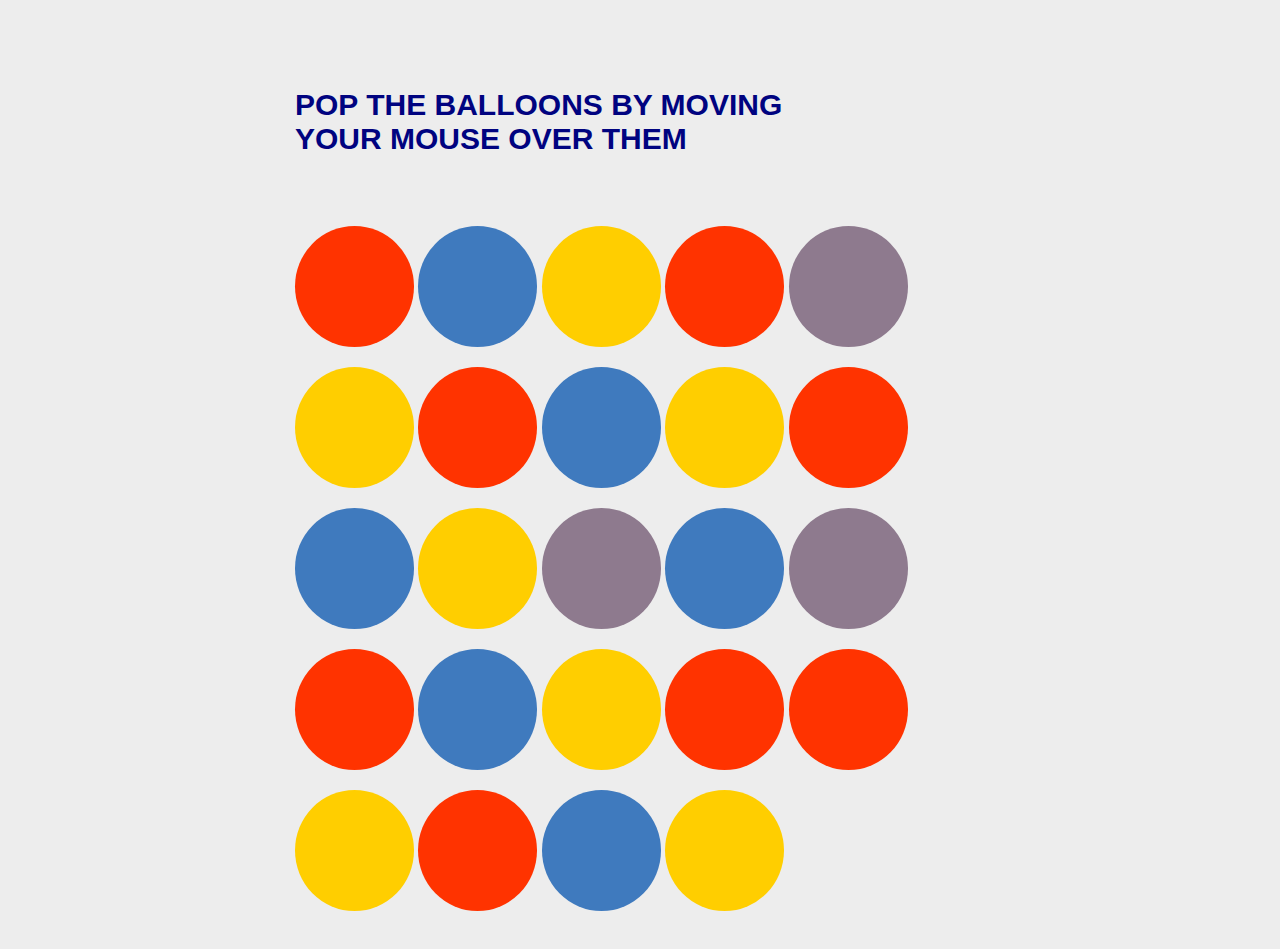
<file: Balloon Game/index.html>
<!DOCTYPE html>
<html lang="en">
<head>
    <meta charset="UTF-8">
    <meta name="viewport" content="width=device-width, initial-scale=1.0">
    <meta http-equiv="X-UA-Compatible" content="ie=edge">
    <link rel="stylesheet" href="style.css">
    <title>Pop the Ballons</title>
</head>
<body>
    <div class="wrapper">
        <h1>Pop the balloons by moving</br>your mouse over them</h1>
        <div id="yay-no-balloons"><span class="blue">Wow!</span> All balloons popped!</div>
        <div id="balloon-gallery">
            <div class="balloon"></div>
            <div class="balloon"></div>
            <div class="balloon"></div>
            <div class="balloon"></div>
            <div class="balloon"></div>
            <div class="balloon"></div>
            <div class="balloon"></div>
            <div class="balloon"></div>
            <div class="balloon"></div>
            <div class="balloon"></div>
            <div class="balloon"></div>
            <div class="balloon"></div>
            <div class="balloon"></div>
            <div class="balloon"></div>
            <div class="balloon"></div>
            <div class="balloon"></div>
            <div class="balloon"></div>
            <div class="balloon"></div>
            <div class="balloon"></div>
            <div class="balloon"></div>
            <div class="balloon"></div>
            <div class="balloon"></div>
            <div class="balloon"></div>
            <div class="balloon"></div>
        </div>

    </div>
    <script src="app.js"></script>
</body>
</html>
</file>
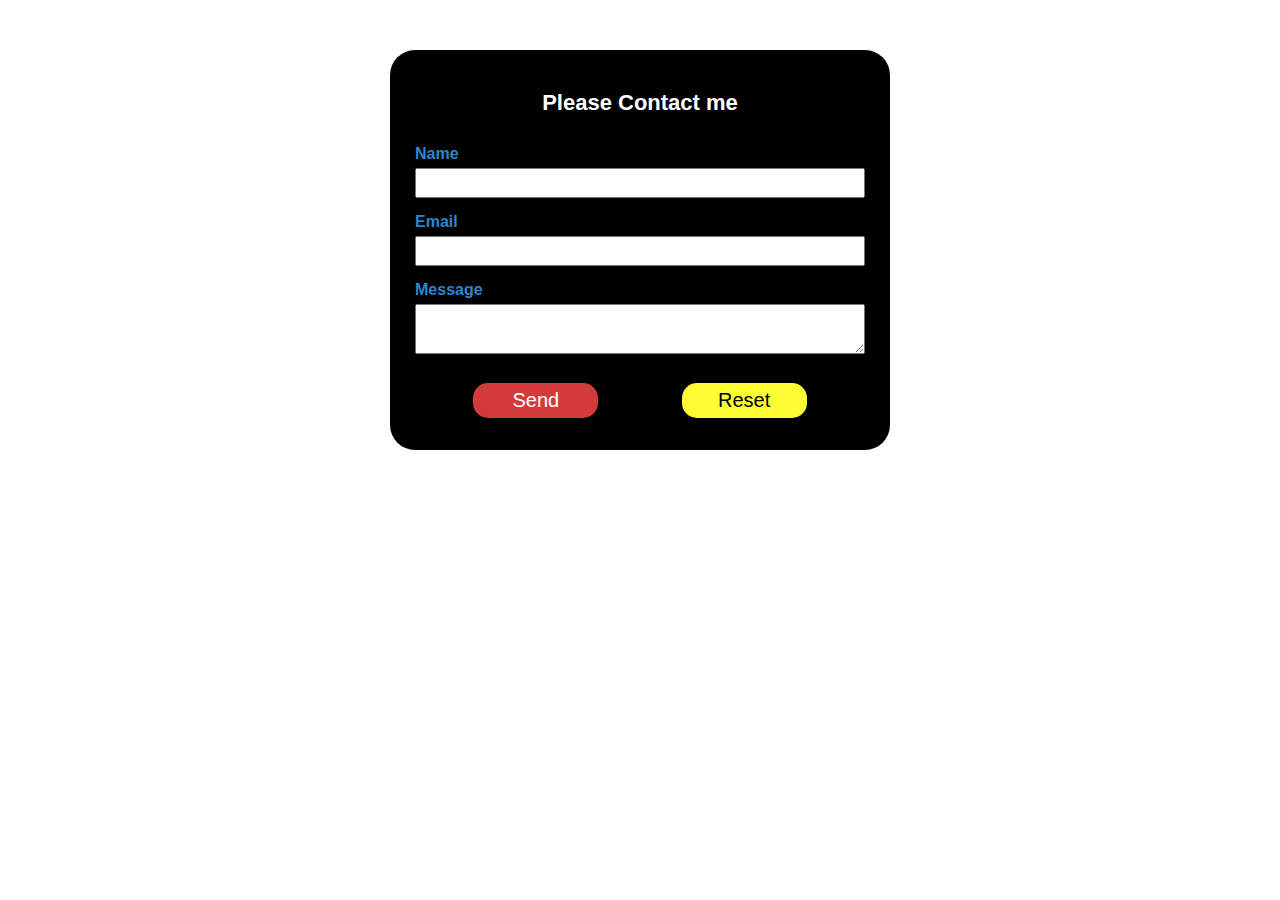
<file: ContactForm/index.html>
<!DOCTYPE html>
<html lang="en">
<head>
    <meta charset="UTF-8">
    <meta name="viewport" content="width=device-width, initial-scale=1.0">
    <meta http-equiv="X-UA-Compatible" content="ie=edge">
    <link rel="stylesheet" href="style.css">
    <title>Contact Form</title>
</head>
<body>
<form id="form">
        <h1>Please Contact me</h1>
    <div>
        <label for="name">Name</label></br>
        <input id="name" name="name">
    </div>
    <div>
        <label for="email">Email</label><br>
        <input type="email" id="email" name="email">
    </div>
    <div>
        <label for="message">Message</label><br>
        <textarea id="message" name="message"></textarea>
    </div>
    <div id="buttons-row">
    <div class="buttons">
        <button type="submit" id="send">Send</button>
    </div>
    <div class="buttons">
        <button id="reset">Reset</button>
    </div>
    </div>
</form>
    <script src="app.js"></script>
</body>
</html>
</file>
<file: Balloon Game/style.css>
body {
  font-family: sans-serif;
  padding: 30px;
  background: #ededed;
}

.wrapper {
  max-width: 690px;
  margin: 0 auto;
}

.blue {
  color: #3f7abe;
}

h1 {
  margin: auto;
  margin-top: 50px;
  margin-bottom: 50px;
  color: #08a3d9;
  text-transform: uppercase;
  font-size: 30px;
  color: #000380;
}

#balloon-gallery div {
  background: #ff3300;
  height: 121px;
  width: 119px;
  line-height: 121px;
  vertical-align: middle;
  text-align: center;
  color: #ff3300;
  font-size: 40px;
  font-family: sans-serif, arial;
  border-radius: 100%;
  margin-top: 20px;
  display: inline-block;
  /* float: left; */
  margin: 2.5px 5 px 2.5px 0px;
}

#balloon-gallery div:nth-child(3n) {
  background: #ffce00;
  color: #ffce00;
}

#balloon-gallery div:nth-child(3n-1) {
  background: #3f7abe;
  color: #3f7abe;
}

#balloon-gallery div:nth-child(5n) {
  background: #8e7a8e;
  color: #8e7a8e;
}

#balloon-gallery div:nth-child(13) {
  background: #8e7a8e;
  color: #8e7a8e;
}

#balloon-gallery div:nth-child(10n) {
  background: #ff3300;
  color: #ff3300;
}

#balloon-gallery div:nth-child(4n) {
  clear: right;
}

#yay-no-balloons {
  display: none;
  color: #ff3300;
  font-size: 100px;
}
</file>
<file: ContactForm/style.css>
form {
  background-color: black;
  width: 500px;
  border-radius: 25px;
  height: 400px;
  padding: 25px;
  font-family: Arial, Helvetica, sans-serif;
  box-sizing: border-box;
  margin: 50px auto 50px;
}

form h1 {
  color: white;
  text-align: center;
  font-size: 22px;
}

label {
  color: rgb(43, 134, 209);
  font-weight: bold;
  padding-bottom: 5px;
  padding-top: 15px;
  display: inline-block;
}

input,
textarea {
  box-sizing: border-box;
  width: 450px;
  height: 30px;
  padding-left: 5px;
  font-family: Arial, Helvetica, sans-serif;
}

textarea {
  height: 50px;
}

#buttons-row {
  display: flex;
  justify-content: space-evenly;
}

button {
  flex-grow: 1;
  width: 125px;
  margin: 25px;
  border: none;
  border-radius: 15px;
  height: 35px;
  font-size: 20px;
}

button#send {
  background-color: rgb(211, 59, 59);
  color: white;
}

button#reset {
  background-color: rgb(253, 253, 54);
  color: black;
}
</file>
